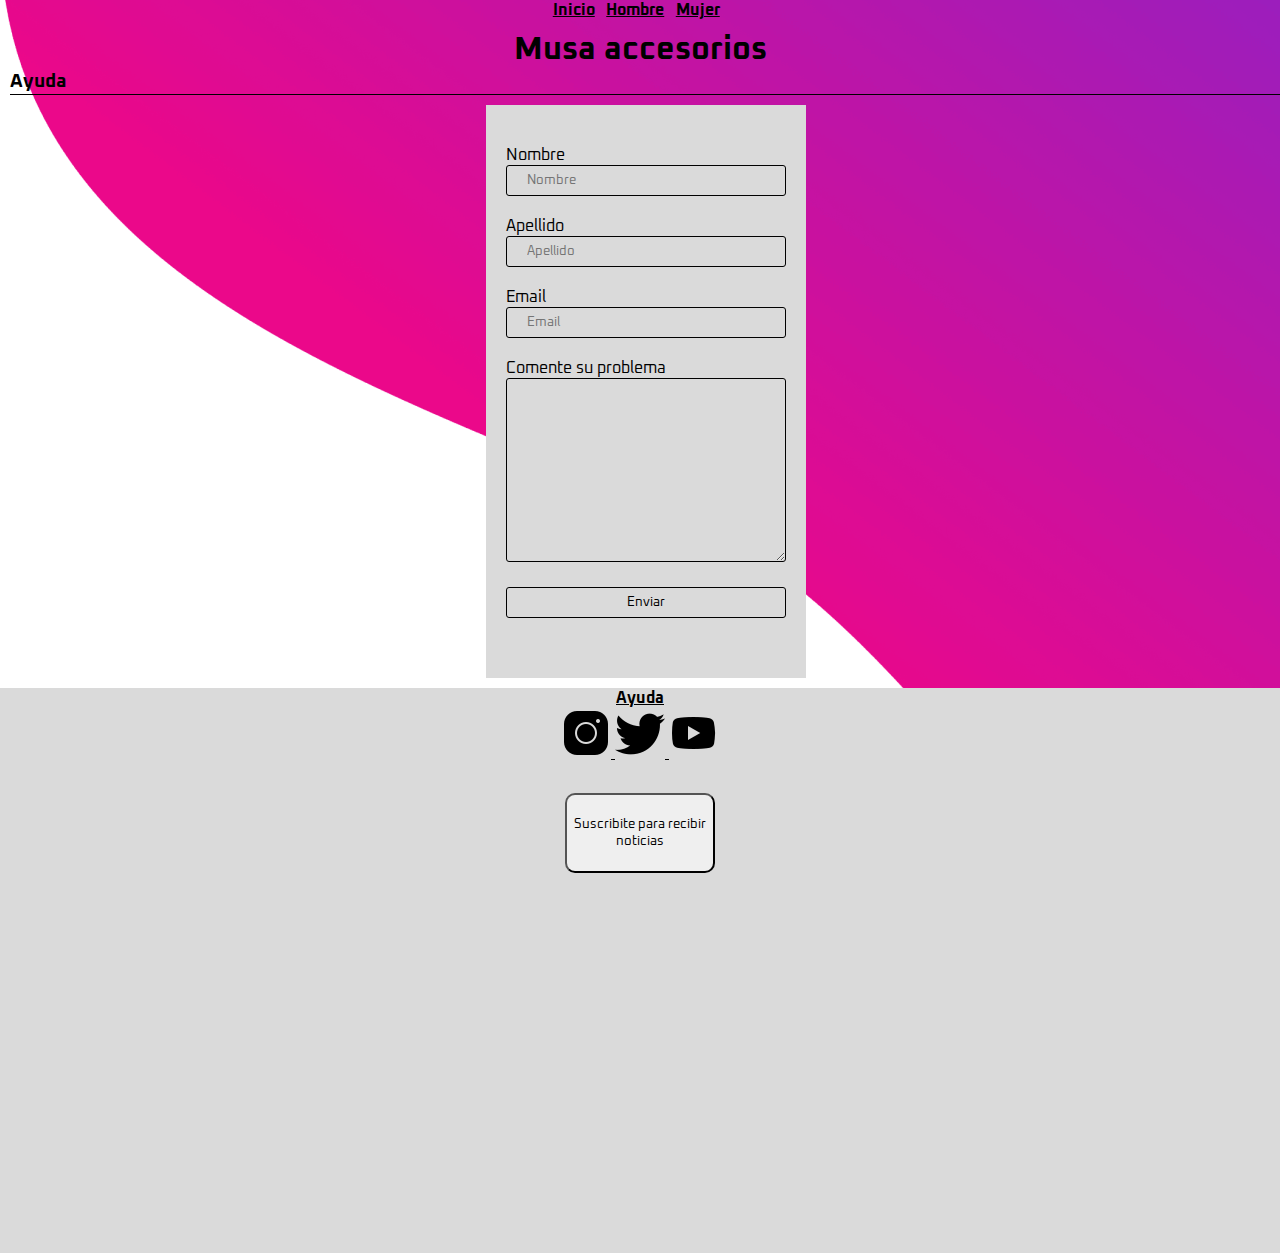
<file: Paginas/ayuda.html>
<!DOCTYPE html>
<html lang="es">
<head>
    <link rel="stylesheet" href="style.css">
    <meta charset="UTF-8">
    <meta name="viewport" content="width=device-width, initial-scale=1.0">
    <title>Ayuda</title>
    <link href="https://fonts.googleapis.com/css2?family=Oxanium:wght@300&display=swap" rel="stylesheet">
</head>
<body>
    <header>
        <nav class="vinculos">
                <a href="../index.html">Inicio</a>
                <a href="./Hombre.html">Hombre</a>
                <a href="./Mujer.html">Mujer</a>
        </nav>
        <h1 class="titulo">Musa accesorios</h1>
        <h3 class="subtitulo">Ayuda</h3>
    </header>
    <main>
        <form class="ayuda">
            <label>Nombre</label>
            <input type="text" placeholder="Nombre">
            <label>Apellido</label>
            <input type="text" placeholder="Apellido">
            <label>Email</label>
            <input type="email" placeholder="Email">
            <label>Comente su problema</label>
            <textarea cols="30" rows="10" class="textArea"></textarea>
            <input type="button" value="Enviar">
        </form>
    </main>
    <footer class="pieDePag">
        <a href="./ayuda.html">Ayuda</a>
            <div class="iconos">
                <a target="_blank" href="https://www.instagram.com/"><img src="../Imagenes/iconoInstagram.png" alt="Instagram">
                <a target="_blank" class="iconoTwitter" href="https://twitter.com/i/flow/login"><img src="../Imagenes/iconoTwitter.png" alt="Twitter">
                <a target="_blank" href="https://www.youtube.com/"><img src="../Imagenes/iconoYoutube.png" alt="Youtube">
            </div>
        <a href=""></a><button class="boton">Suscribite para recibir noticias</button>
        <iframe class="mapa" src="https://www.google.com/maps/embed?pb=!1m14!1m12!1m3!1d4647.409333360261!2d-58.47104946140475!3d-34.54812011202366!2m3!1f0!2f0!3f0!3m2!1i1024!2i768!4f13.1!5e0!3m2!1ses!2sar!4v1688127205910!5m2!1ses!2sar" width="600" height="450" style="border:0;" allowfullscreen="" loading="lazy" referrerpolicy="no-referrer-when-downgrade"></iframe>
    </footer>
    <script src="https://unpkg.com/aos@next/dist/aos.js"></script>
    <script>
      AOS.init({
        Offset: 300,
        once: true,
      });
    </script>
</body>
</html>
</file>
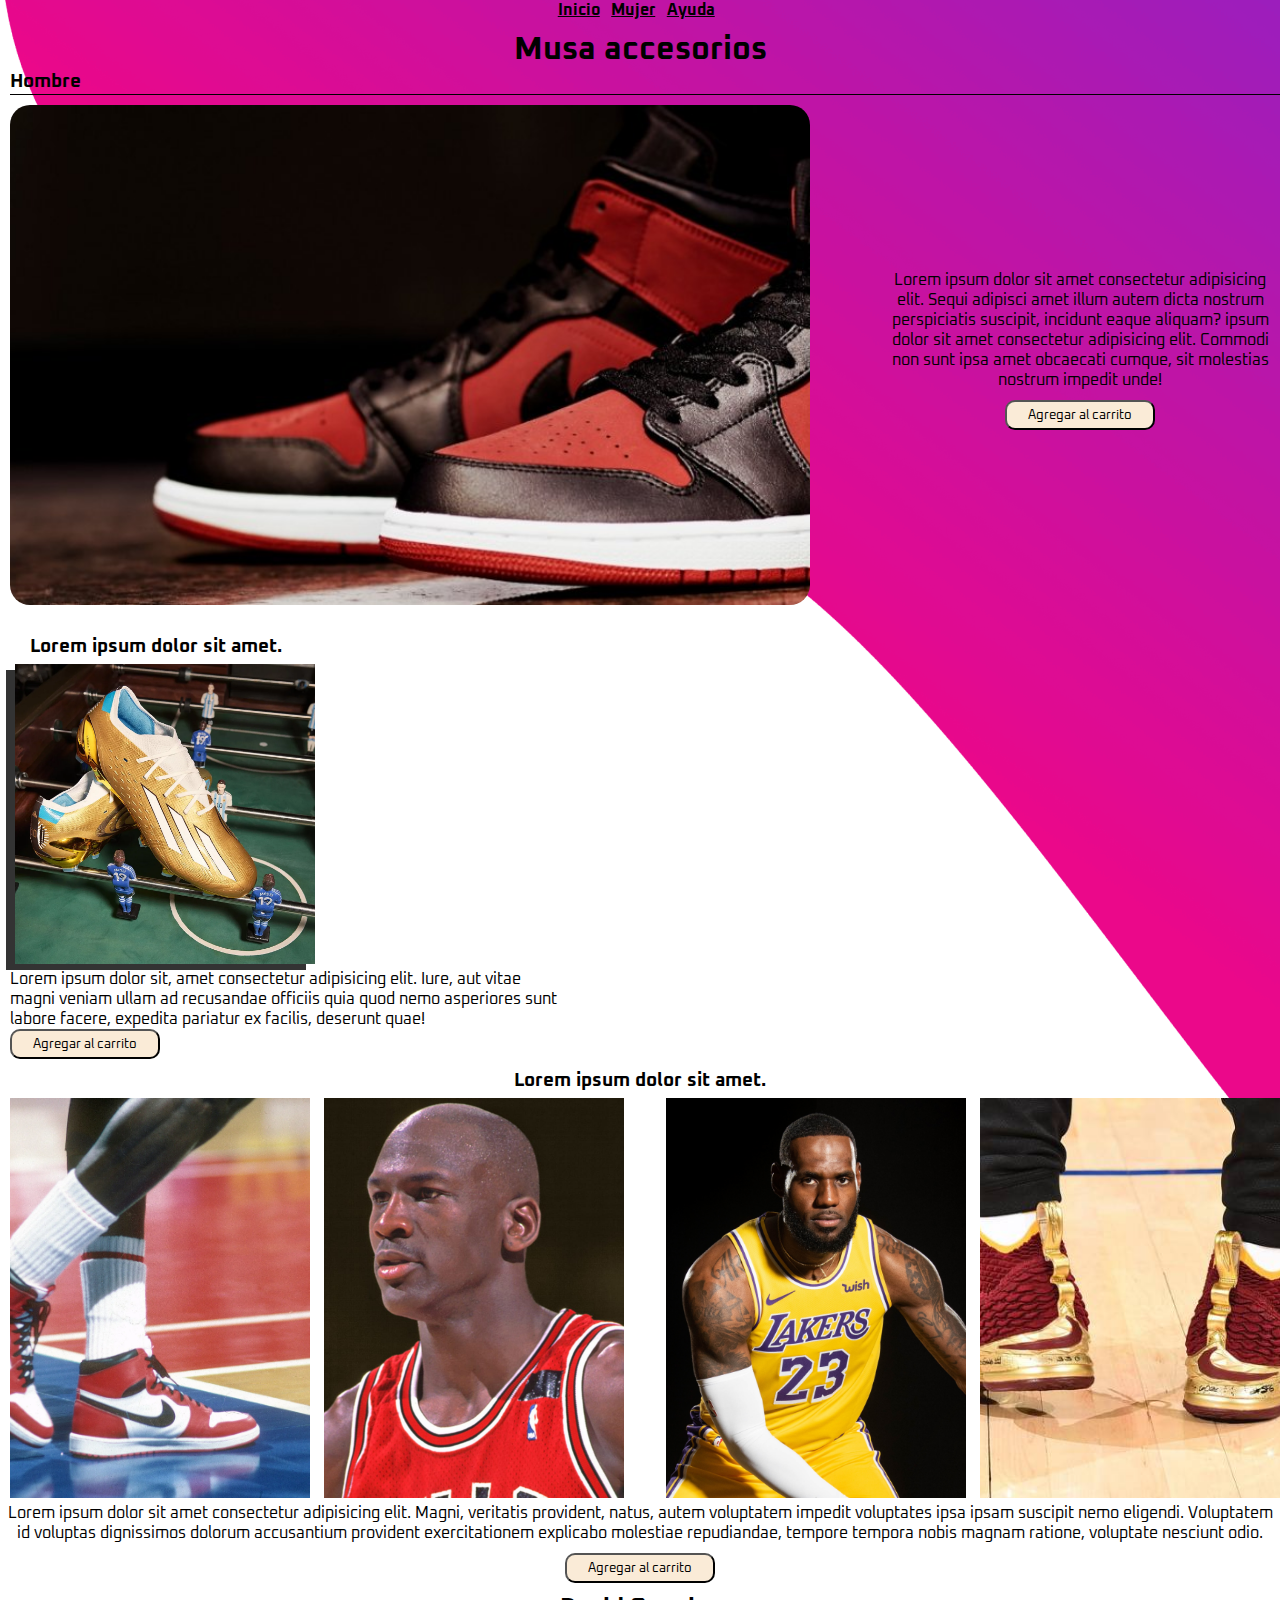
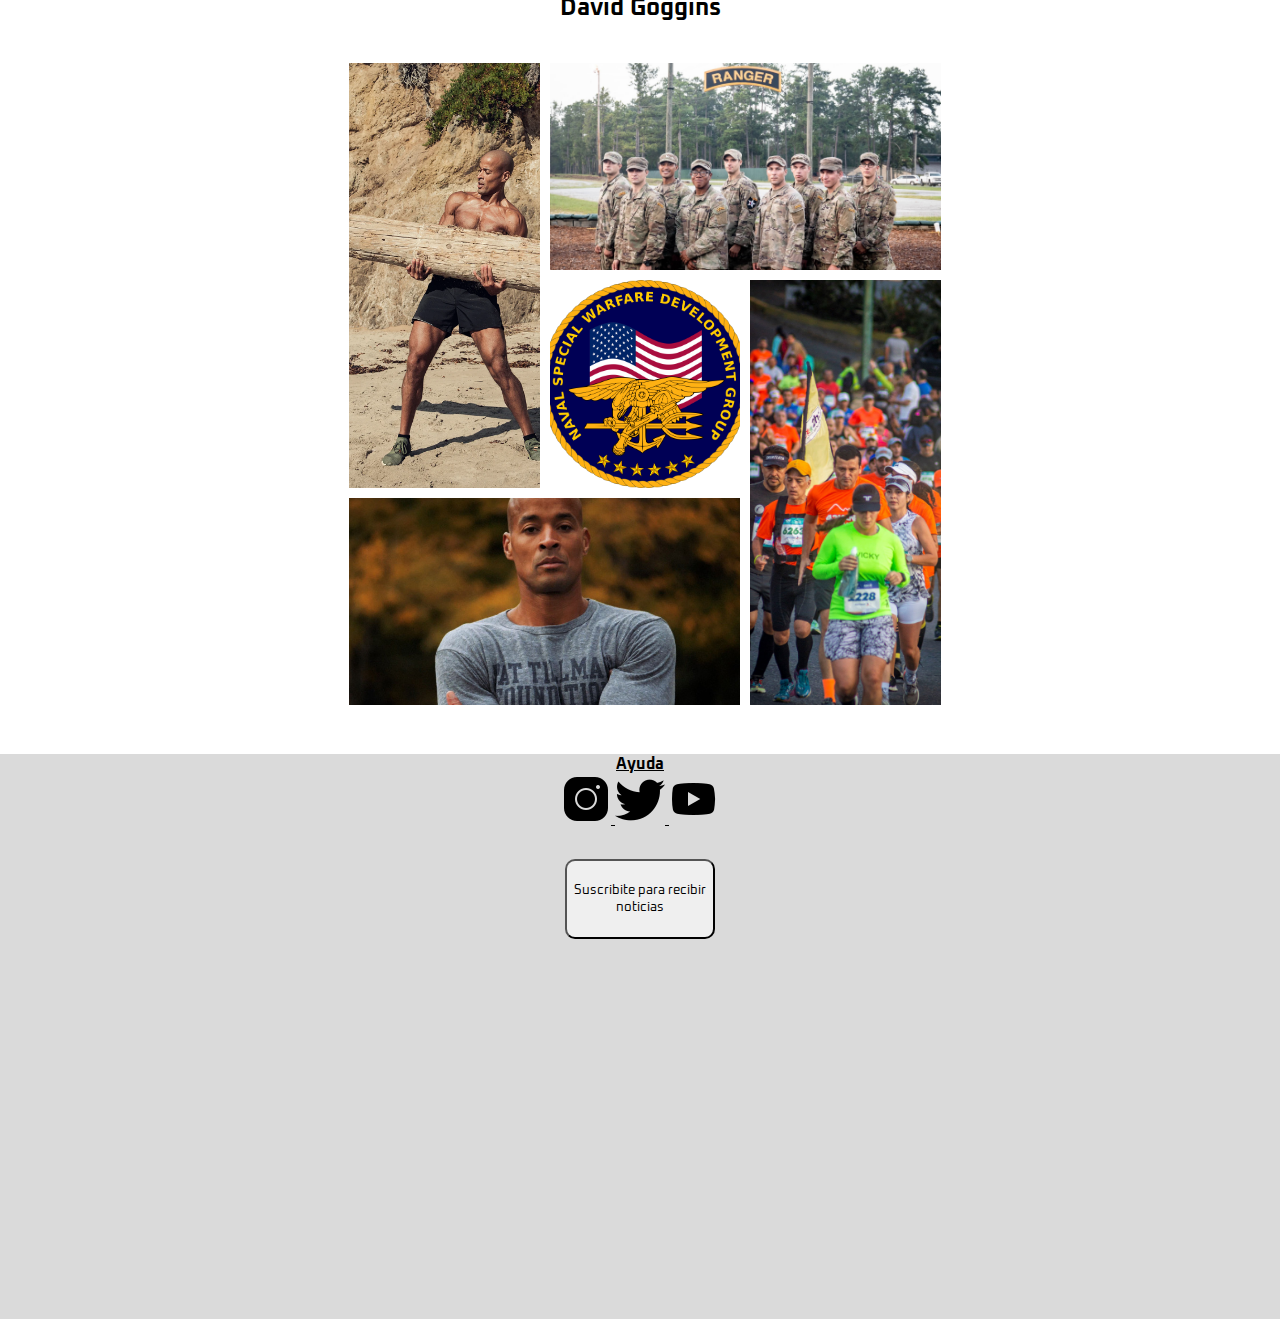
<file: Paginas/hombre.html>
<!DOCTYPE html>
<html lang="es">
    <head>
        <link rel="stylesheet" href="style.css">
        <meta charset="UTF-8">
        <meta name="viewport" content="width=device-width, initial-scale=1.0">
        <title>Hombre</title>
        <link href="https://fonts.googleapis.com/css2?family=Oxanium:wght@300&display=swap" rel="stylesheet">
        <link rel="stylesheet" href="https://unpkg.com/aos@next/dist/aos.css"/>
    </head>
    <body>
        <header>
            <nav class="vinculos">
                <a href="../Index.html">Inicio</a>
                <a href="./Mujer.html">Mujer</a>
                <a href="./ayuda.html">Ayuda</a>
            </nav>
            <h1 class="titulo">Musa accesorios</h1>
            <h3 class="subtitulo">Hombre</h3>
        </header>
        <main>
            <div class="contenedorFlexTexto">
                <!--Foto numero UNO-->
                <img src="../Imagenes/zapatillasJordan.jpg" class="imagenGrande" alt="Zapatillas Jordan">
                <p class="caja">Lorem ipsum dolor sit amet consectetur adipisicing elit. Sequi adipisci amet illum autem dicta nostrum perspiciatis suscipit, incidunt eaque aliquam? ipsum dolor sit amet consectetur adipisicing elit. Commodi non sunt ipsa amet obcaecati cumque, sit molestias nostrum impedit unde! <button class="botonComprar">Agregar al carrito</button></p>
            </div>
            <!--Foto numero DOS-->
            <h3 class="subtituloIzq">Lorem ipsum dolor sit amet.</h3>
            <img src="../Imagenes/BotinesFutbolMessi.jpg" class="imagenMedianaEstatica sombra" alt="Botines Messi">
            <p class="caja">Lorem ipsum dolor sit, amet consectetur adipisicing elit. Iure, aut vitae magni veniam ullam ad recusandae officiis quia quod nemo asperiores sunt labore facere, expedita pariatur ex facilis, deserunt quae!</p>
            <button class="botonComprar">Agregar al carrito</button>
            <!--Foto numero TRES-->
            <h3 class="titulo">Lorem ipsum dolor sit amet.</h3>
            <div class="contenedorFlex">
                <div>  
                    <img src="../Imagenes/ZapatillasMJ.jpg" class="imagenMedianaEstaticaB" alt="Zapatillas MJ Partido">
                    <img src="../Imagenes/michael-jordan.jpg" class="imagenMedianaB imagenMediana" alt="MJ en partido">           
                </div>
                <div>
                    <img src="../Imagenes/LeBron.jpg" class="imagenMedianaB imagenMediana" alt="LeBron">
                    <img src="../Imagenes/ZapatillasLBJ.jpg" class="imagenMedianaEstaticaB" alt="LBJ">
                </div>
            </div>
            <div class="centro">
            <p>Lorem ipsum dolor sit amet consectetur adipisicing elit. Magni, veritatis provident, natus, autem voluptatem impedit voluptates ipsa ipsam suscipit nemo eligendi. Voluptatem id voluptas dignissimos dolorum accusantium provident exercitationem explicabo molestiae repudiandae, tempore tempora nobis magnam ratione, voluptate nesciunt odio.        
                <button class="botonComprar">Agregar al carrito</button>
            </div>
        </main>
        <h2 class="titulo">David Goggins</h2>
        <div>
        <div class="grid">
            <img class="img1" src="../Imagenes/gogginsTronco.jpg" alt="Goggins levantando un tronco.">
            <img class="img2" src="../Imagenes/Goggins.jpg" alt="Goggins serio">
            <img class="img3" src="../Imagenes/Seals.jpg" alt="SEALs">
            <img class="img4" src="../Imagenes/Rangers.jpg" alt="Rangers">
            <img class="img5" src="../Imagenes/maraton.jpg" alt="Maraton">
            </div>
        </div>
        <footer class="pieDePag">
            <a href="./ayuda.html">Ayuda</a>
                <div class="iconos">
                    <a target="_blank" href="https://www.instagram.com/"><img src="../Imagenes/iconoInstagram.png" alt="Instagram">
                    <a target="_blank" class="iconoTwitter" href="https://twitter.com/i/flow/login"><img src="../Imagenes/iconoTwitter.png" alt="Twitter">
                    <a target="_blank" href="https://www.youtube.com/"><img src="../Imagenes/iconoYoutube.png" alt="Youtube">
                </div>
                <a href=""></a><button class="boton">Suscribite para recibir noticias</button>
            <iframe class="mapa" src="https://www.google.com/maps/embed?pb=!1m14!1m12!1m3!1d4647.409333360261!2d-58.47104946140475!3d-34.54812011202366!2m3!1f0!2f0!3f0!3m2!1i1024!2i768!4f13.1!5e0!3m2!1ses!2sar!4v1688127205910!5m2!1ses!2sar" width="600" height="450" style="border:0;" allowfullscreen="" loading="lazy" referrerpolicy="no-referrer-when-downgrade"></iframe>
        </footer>
        <script src="https://unpkg.com/aos@next/dist/aos.js"></script>
    <script>
      AOS.init({
        Offset: 300,
        once: true,
      });
    </script>
    </body>
</html>
</file>
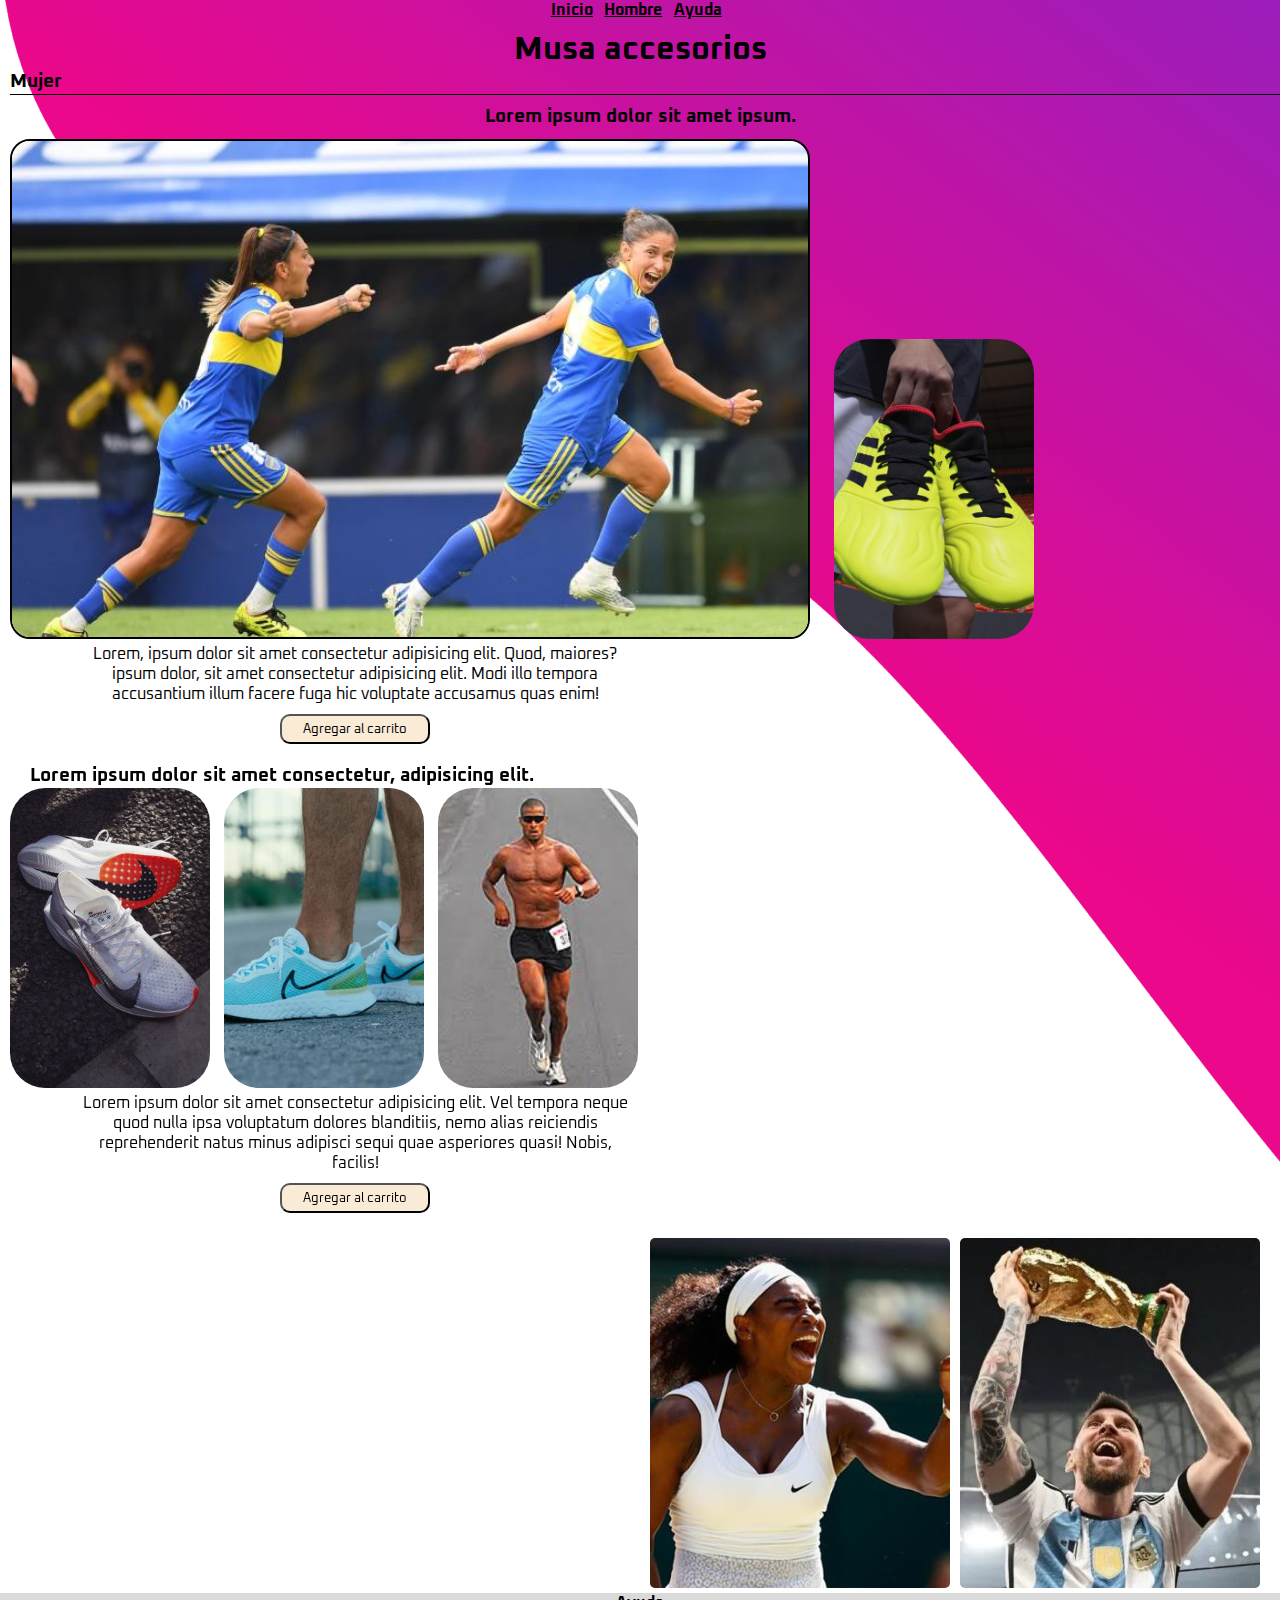
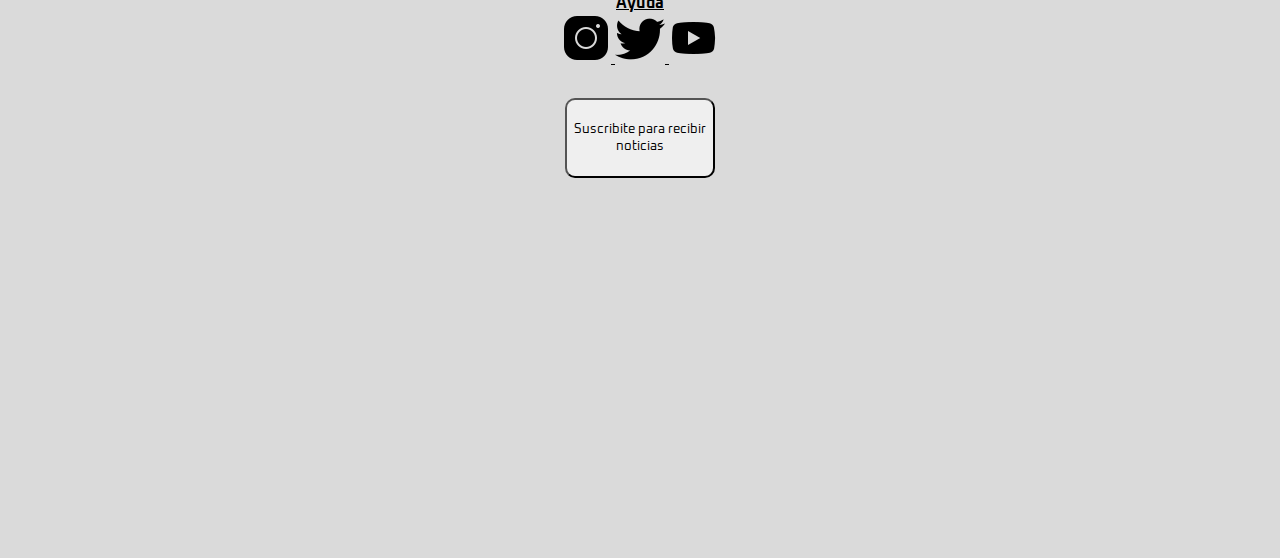
<file: Paginas/mujer.html>
<!DOCTYPE html>
<html lang="es">
<head>
    <link rel="stylesheet" href="style.css">
    <meta charset="UTF-8">
    <meta name="viewport" content="width=device-width, initial-scale=1.0">
    <title>Mujer</title>
    <link href="https://fonts.googleapis.com/css2?family=Oxanium:wght@300&display=swap" rel="stylesheet">
    <link href="https://cdn.jsdelivr.net/npm/bootstrap@5.3.0/dist/css/bootstrap.min.css" rel="stylesheet" integrity="sha384-9ndCyUaIbzAi2FUVXJi0CjmCapSmO7SnpJef0486qhLnuZ2cdeRhO02iuK6FUUVM" crossorigin="anonymous">
    <link rel="stylesheet" href="https://unpkg.com/aos@next/dist/aos.css"/>
</head>
<body>
    <header>
        <nav class="vinculos">          
            <a href="../index.html">Inicio</a>
            <a href="./Hombre.html">Hombre</a>
            <a href="./ayuda.html">Ayuda</a>          
        </nav>
        <h1 class="titulo">Musa accesorios</h1>
        <h3 class="subtitulo">Mujer</h3>
    </header>
    <main>
        <div class="contenedor">
            <h3 class="titulo">Lorem ipsum dolor sit amet ipsum.</h3>
            <img src="../Imagenes/Deporte.Jpg" class="imagenGrandeEstatica" data-aos-once="false" data-aos="flip-up" alt="Foto de Atletas">
            <!--Foto numero UNO-->
            <img src="../Imagenes/BotinesFutbol.jpg" class="imagenMediana imagenMedianaRedondeada agrandar" alt="Botines de futbol">
            <p class="caja mujertexto">Lorem, ipsum dolor sit amet consectetur adipisicing elit. Quod, maiores? ipsum dolor, sit amet consectetur adipisicing elit. Modi illo tempora accusantium illum facere fuga hic voluptate accusamus quas enim!</p>
            <button class="botonComprar">Agregar al carrito</button>
        </div>
        <!--Foto numero DOS, TRES Y CUATRO-->
        <div class="contenedor" data-aos="fade-right" data-aos-once="true">
            <h3 class="subtituloIzq">Lorem ipsum dolor sit amet consectetur, adipisicing elit.</h3>
            <img src="../Imagenes/Zapatillas2.jpg" class="imagenMedianaRedondeada" alt="Zapatillas2">
            <img src="../Imagenes/Zapatillas.jpg" class="imagenMedianaRedondeada" alt="zapatillas">
            <img src="../Imagenes/Zapatillas3.jpg" class="imagenMedianaRedondeada" alt="Zapatillas3">
            <p class="caja mujertexto">Lorem ipsum dolor sit amet consectetur adipisicing elit. Vel tempora neque quod nulla ipsa voluptatum dolores blanditiis, nemo alias reiciendis reprehenderit natus minus adipisci sequi quae asperiores quasi! Nobis, facilis!</p>
            <button class="botonComprar">Agregar al carrito</button>
        </div>
    </main>
    <section class="ContenedorBorde">   
        <div class="ContenedorTarjeta">
            <div class="Tarjeta">
                <div class="Frente"></div>
                <div class="Detras">
                    <h2>Serena Williams</h2>
                    <p>Lorem ipsum dolor sit amet consectetur adipisicing elit. Dolore nobis necessitatibus ducimus possimus? Ipsum ab et delectus reprehenderit, culpa illo. ipsum dolor sit amet.</p>
                </div>
            </div>
        </div>
        <div class="ContenedorTarjeta">
            <div class="Tarjeta">
                <div class="Frente2"></div>
                <div class="Detras">
                    <h2>Messi</h2>
                    <p>Lorem ipsum dolor sit amet consectetur adipisicing elit. Dolore nobis necessitatibus ducimus possimus? Ipsum ab et delectus reprehenderit, culpa illo. ipsum dolor sit amet.</p>
                </div>
            </div>
        </div>
    </section>     
    <footer class="pieDePag">
        <a href="./ayuda.html">Ayuda</a>
            <div class="iconos">
                <a target="_blank" href="https://www.instagram.com/"><img src="../Imagenes/iconoInstagram.png"    alt="Instagram">
                <a target="_blank" class="iconoTwitter" href="https://twitter.com/i/flow/login"><img src="../Imagenes/iconoTwitter.png"    alt="Twitter">
                <a target="_blank" href="https://www.youtube.com/"><img src="../Imagenes/iconoYoutube.png"        alt="Youtube">
            </div>
        <a href=""></a><button class="boton">Suscribite para recibir noticias</button>
        <iframe class="mapa" src="https://www.google.com/maps/embed?pb=!1m14!1m12!1m3!1d4647.409333360261!2d-58.47104946140475!3d-34.54812011202366!2m3!1f0!2f0!3f0!3m2!1i1024!2i768!4f13.1!5e0!3m2!1ses!2sar!4v1688127205910!5m2!1ses!2sar" width="600" height="450" style="border:0;" allowfullscreen="" loading="lazy" referrerpolicy="no-referrer-when-downgrade"></iframe>
    </footer>
    <script src="https://unpkg.com/aos@next/dist/aos.js"></script>
    <script>
      AOS.init({
        Offset: 300,
        once: true,
      });
    </script>
</body>
</html>
</file>
<file: Paginas/style.css>
*{
    margin: 0px;
    padding: 0px;
    font-family: 'Oxanium', cursive;
    box-sizing: border-box;
}
body{
    background: url(../Imagenes/fondo.png) no-repeat;
}
.vinculos{
    text-align: center;
}
.vinculos a{
    color: black;
    font-weight: bold;
    margin-right: 7.5px;
}
.titulo{
    text-align: center;
    margin-top: 10px;
}
.subtitulo {
    border-bottom: black 1.5px solid; 
}
.subtituloIzq{
    margin-left: 30px;
    margin-top: 10px;
}
h3.subtitulo {
    margin-left: 10px;
}
.imagenPrincipal{
    height: 500px;
    width: 100%;
    object-fit: fill
}
.imagenGrande{
    height: 500px;
    width: 800px;
    object-fit: cover;
    margin: 10px; margin-bottom: 0px; 
    border-radius: 20px;
}
.imagenGrande:hover{
    border: black solid 2px;
    height: 550px;
    width: 850px;
}
.imagenGrandeEstatica{
    height: 500px;
    width: 800px;
    object-fit: cover;
    margin: 10px; margin-bottom: 0px; 
    border-radius: 20px;
    border: 2px black solid;
}
.imagenMediana{
    height:300px ;
    width:410px ;
    margin-left: 10px;
    margin-top: 5px;
    object-fit: cover;
}
.imagenMedianaB{
    height:400px ;
    width:300px ;
    margin-left: 10px;
    margin-top: 5px;
    object-fit: cover;
}
.imagenMediana:hover{
    height: 350px;
    width: 350px;
}
.imagenMedianaEstatica{
    height:300px ;
    width:300px ;
    margin-left: 10px;
    margin-top: 5px;
    object-fit: cover;
}
.imagenMedianaEstaticaB{
    height:400px ;
    width:300px ;
    margin-left: 10px;
    margin-top: 5px;
    object-fit: cover;
}
.imagenMedianaCarousel{
    height:500px ;
    width:300px ;
    margin-left: 10px;
    padding-right: 10px;
    margin-top: 5px;
    object-fit: cover;
}
.imagenChica{
    height: 150px;
    width: 150px;
    object-fit: cover;
}
.caja{
    height: fit-content;
    width: 550px;
    margin-left: 10px;
}
.imagenMedianaRedondeada{
    height: 300px;
    width: 200px;
    object-fit: cover;
    border-radius: 35px;
    margin-left: 10px;
}
.boton{
    height: 80px;
    width: 150px;
    border-radius: 10px;
    margin-top: 30px;
}
.botonComprar{
    margin-left: 10px;
    background-color: antiquewhite;
    height: 30px;
    width: 150px;
    text-align: center;
    border-radius: 10px;
}
.pieDePag{
    background-color: rgb(218, 218, 218);
    text-align: center;
}
.pieDePag a{
    color: black;
    font-weight: bold;
}
.sombra{
    box-shadow: -9px 6px 0px 0px rgba(0,0,0,0.8);
    -webkit-box-shadow: -9px 6px 0px 0px rgba(0,0,0,0.8);
    -moz-box-shadow: -9px 6px 0px 0px rgba(0,0,0,0.8);
    margin-left: 15px;
}
.mapa{
    border: solid black 10px;
    margin-top: 45px;
    margin-bottom: 30px;
    height: 300px;
    width: 100%;
}
.problema{
    margin-top: 20px;
}
.ayuda{
    margin: 10px;
    margin-left: 38%;
    background: rgb(218, 218, 218);
    width: 320px;
    padding: 40px 20px;
    box-sizing: border-box;

}
.ayuda input{
    width: 100%;
    background: none;
    border: 1px solid rgb(0, 0, 0);
    border-radius: 3px;
    padding: 6px 20px;
    box-sizing: border-box;
    margin-bottom: 20px; 
}
.textArea{
    width: 100%;
    background: none;
    border: 1px solid rgb(0, 0, 0);
    border-radius: 3px;
    padding: 6px 20px;
    box-sizing: border-box;
    margin-bottom: 20px; 
}
.grid{
    display: grid;
    grid-template-columns: repeat(3, 15%);
    grid-template-rows: repeat(3,30%);
    grid-template-areas: "img1 img4 img4"
                         "img1 img3 img5"
                         "img2 img2 img5";
    gap: 10px;
    margin-left: 10px;
    margin-top: 40px;
    justify-content: center;
    
}
.img1{
    grid-area: img1;
    width: 100%;
    height: 100%;
    object-fit: cover;
}
.img2{
    grid-area: img2;
    width: 100%;
    height: 100%;
    object-fit: cover;
}
.img3{
    grid-area: img3;
    width: 100%;
    height: 100%;
    object-fit: cover;
}
.img4{
    grid-area: img4;
    width: 100%;
    height: 100%;
    object-fit: cover;
}
.img5{
    grid-area: img5;
    height: 100%;
    width: 100%;
    object-fit: cover;
}
.contenedorFlex{
    display: flex;
    flex-wrap: nowrap;
    justify-content: space-between;
}
.contenedorFlexTexto {
    display: flex;
    align-items: center;
    text-align: center;
    margin-bottom: 30px;
}
.contenedorFlexTexto p.caja{
    margin-left: 60px;
}
.contenedorFlexTexto p.caja button.botonComprar{
    display: block;
    margin-top: 10px;
    margin-left: auto;
    margin-right: auto;
}
.centro{
    display: flex;
    align-items: center;
}
.centro p{
    text-align: center;
}
.centro .botonComprar{
    display: block;
    margin-top: 10px;
    margin-left: auto;
    margin-right: auto;
}
.contenedor p.caja{
    display: flex;
    text-align: center;
    align-items: center;
    margin-left: 80px;
}
.contenedor .botonComprar{
    display: block;
    margin-top: 10px;
    margin-left: 280px;
    margin-right: auto;
    margin-bottom: 20px;
}
.botinesMujer{
    display: flex;
    justify-content: center;
}
.agrandar:hover{
    height: 500px;
    width: 500px;
    border: 2px solid black;
}
.video{
    width: auto;
    height: auto;
}
.ContenedorBorde{
    display: flex;
    justify-content: center;
    height: 360px;
    width: 620px;
    margin-left: 50%;
    gap: 10px;
}
.ContenedorTarjeta{
    height: 350px;
    width: 300px;
    perspective: 800px;
}
.ContenedorTarjeta:hover > .Tarjeta{
    cursor: pointer;
    transform: rotateY(180deg);
}
.Tarjeta{
    height: 100%;
    width: 100%;
    position: relative;
    transition: transform 2s;
    transform-style: preserve-3d;
    margin: 5px;
    padding-right: 10px;
}
.Frente, .Frente2, .Detras{
    height: 100%;
    width: 100%;
    border-radius: 5px;
    position: absolute;
    backface-visibility: hidden;
}
.Frente{
    background-image: url(../Imagenes/Williams.jpg);
}
.Frente2{
    background-image: url(../Imagenes/Messi.jpg);
}
.Detras{
    background-color: gray;
    transform: rotateY(180deg);
    display: flex;
    flex-direction: column;
    justify-content: center;
    text-align: center;
}

    @media(max-width:1024px){
        .imagenGrande{
            height: 1000px;
            width: 680px;
            object-fit: cover;
        }
        .imagenGrandeEstatica{
            height: 460px;
            width: auto;
            object-fit: cover;
        }
        .imagenMedianaRedondeada{
            width: 300px;
            height: 360px;
        }
        .caja{
            margin-left: auto;
            margin-right: auto;
            text-align: center;
        }
        .pieDePag{
            width: 1024px;
            height: 200px;
        }
        .mapa{
            width: 1024px;
            height: auto;
        }
        .imagenMedianaB{
            width: auto;
        }
        .imagenMedianaEstaticaB{
            width: auto;
        }
        .ayuda{
            margin-left: auto;
            margin-right: auto;
        }
        .mujertexto{
            margin: auto;
            text-align: left;
            display: flex;
            justify-content: start;
        }
        .contenedor{
            display: flex;
            flex-wrap: wrap;
            justify-content: start;
        }
        .contenedor p.caja{
            margin-left: auto;
            margin-right: auto;
        }
        .botonComprar{
            margin-right: auto;
            margin-left: auto;
        }
        .contenedor .botonComprar{
            margin-right: 50%;
        }
    }

@media(max-width:768px){
    .imagenGrande{
        height: 360px;
        width: 350px;
        object-fit: cover;
    }
    .imagenGrandeEstatica{
        height: 360px;
        width: 350px;
        object-fit: cover;
    }
    .caja{
        width: 700px;
        height: auto;
        margin-left: auto;
        margin-right: auto;
        text-align: center;
    }
    .pieDePag{
        width: 860px;
        height: 200px;
    }
    .mapa{
        width: 860px;
        height: auto;
    }
    .imagenMedianaB{
        width: 400px;
    }
    .imagenMedianaEstaticaB{
        width: 400px;
    }
    .ayuda{
        margin-left: auto;
        margin-right: auto;
    }
    .mujertexto{
        margin: auto;
        text-align: left;
        display: flex;
        justify-content: start;
    }
    .contenedor{
        display: flex;
        flex-wrap: wrap;
        justify-content: start;
    }
    .contenedor p.caja{
        margin-left: auto;
        margin-right: auto;
    }
    .botonComprar{
        display: block;
        margin-right: auto;
        margin-left: auto;
    }
}

@media(max-width:480px){
    .imagenGrande{
        height: 350px;
        width: 200px;
        object-fit: cover;
    }
    .imagenGrandeEstatica{
        height: auto;
        width: 300;
        object-fit: cover;
    }
    .caja{
        width: 460px;
        margin-right: auto;
        margin-left: auto;
    }
    .pieDePag{
        width: 480px;
        height: 200px;
    }
    .mapa{
        width: 480px;
        height: auto;
    }
    .imagenMedianaB{
        width: 200px;
    }
    .imagenMedianaEstaticaB{
        width: 200px;
    }
    .ayuda{
        margin-left: auto;
        margin-right: auto;
    }
    .mujertexto{
        margin: 0px;
        text-align: left;
        display: flex;
        justify-content: start;
    }
    .contenedor{
        display: flex;
        flex-wrap: wrap;
        justify-content: start;
    }
    .contenedor p.caja{
        margin-left: auto;
        margin-right: auto;
    }
    .contenedor .botonComprar{
        margin-left: auto;
        margin-right: auto;
    }
    .botonComprar{
        height: auto;
        margin-left: auto;
        margin-right: auto;
        outline: none;
    }
    .imagenMedianaRedondeada{
        height: 140px;
        width: 200px;
    }
    .contenedorFlexTexto p.caja{
        margin-left: auto;
        margin-right: auto;
        width: fit-content;
    }

}
@media(max-width:320px){
    .imagenGrande{
        height: 400px;
        width: 300px;
        object-fit: cover;
    }
    .imagenGrandeEstatica{
        height: auto;
        width: 300;
        object-fit: cover;
    }
    .caja{
        width: 300px;
        margin-right: auto;
    }
    .pieDePag{
        width: 320px;
        height: 200px;
    }
    .mapa{
        width: 320px;
        height: auto;
    }
    .imagenMedianaB{
        width: 140px;
    }
    .imagenMedianaEstaticaB{
        width: 140px;
    }
    .ayuda{
        margin-left: auto;
        margin-right: auto;
    }
    .mujertexto{
        margin: 0px;
        text-align: left;
        display: flex;
        justify-content: start;
    }
    .contenedor{
        display: flex;
        flex-wrap: wrap;
        justify-content: start;
    }
    .contenedor p.caja{
        margin-left: 0px;
    }
    .contenedor .botonComprar{
        margin-left: auto;
        margin-right: auto;
    }
    .botonComprar{
        height: auto;
        margin-left: auto;
        margin-right: auto;
        outline: none;
    }
    .imagenMedianaRedondeada{
        height: 140px;
        width: 200px;
    }
    .contenedorFlexTexto p.caja{
        margin-left: auto;
        margin-right: auto;
        width: fit-content;
    }
    .imagenMedianaRedondeada{
        height: 100auto;
        width: 120px;
    }

}
</file>
